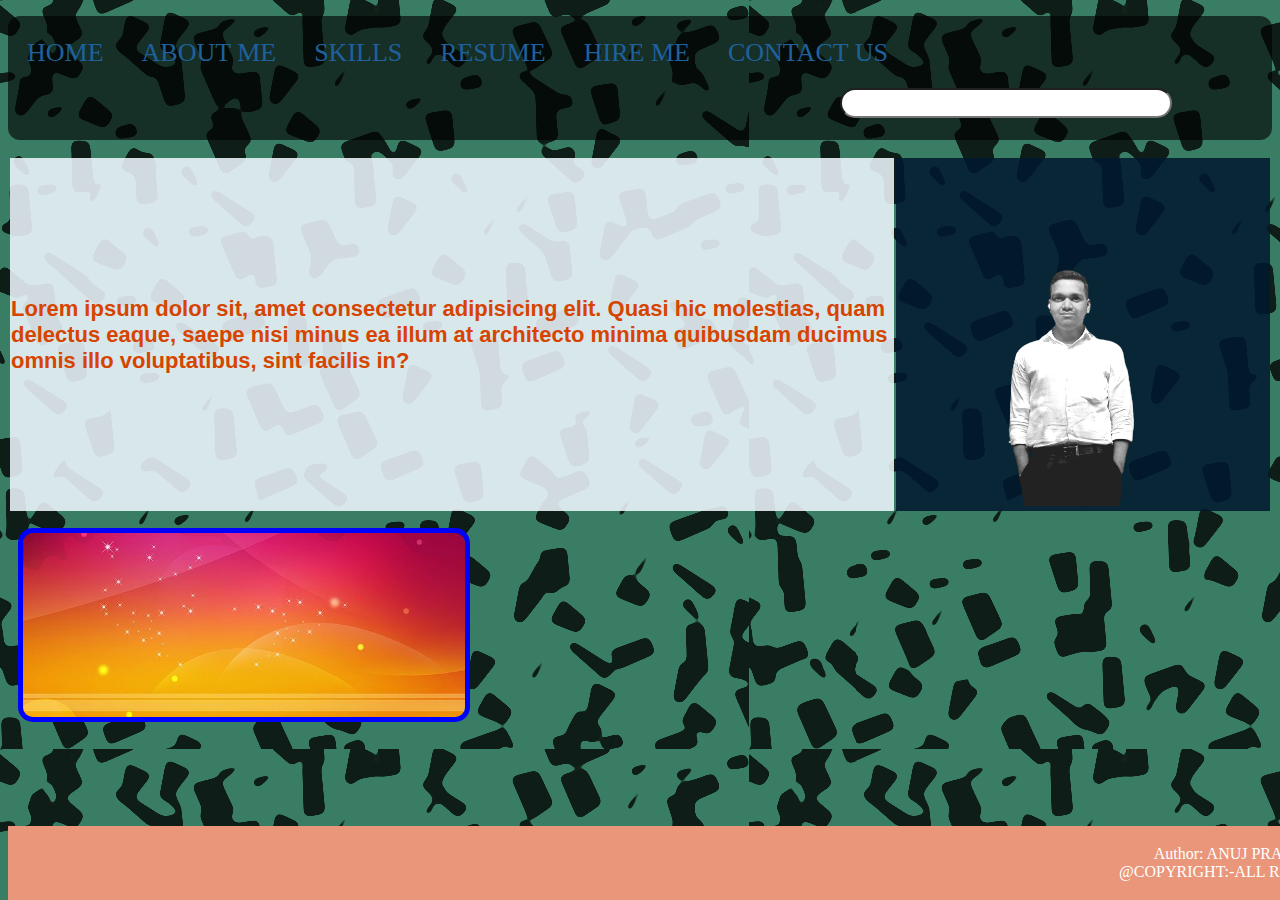
<file: index.html>
<!DOCTYPE html>
<html lang="en">
<head>
    <meta charset="UTF-8">
    <meta http-equiv="X-UA-Compatible" content="IE=edge">
    <meta name="viewport" content="width=device-width, initial-scale=1.0">
    <title>Document</title>
    <link rel="stylesheet" href="index.css">
</head>
<body>
        <nav class="navbar">
            <ul>
                <li><a href="index.html">HOME</a></li>
                <li><a href="about me.html">ABOUT ME</a></li>
                <li><a href="skills.html">SKILLS</a></li>
                <li><a href="resume.html">RESUME</a></li>
                <li><a href="HIRE ME.html">HIRE ME</a></li>
                <li><a href="HIRE ME.html">CONTACT US</a></li>
                <div class="search_box"><input type="text"></div>
            </ul>
            
        </nav>
        <table border="0">
            <tr>
                <td class="td1">
                    <p>
                        Lorem ipsum dolor sit, amet consectetur adipisicing elit. Quasi hic molestias, quam delectus eaque, saepe nisi minus ea illum at architecto minima quibusdam ducimus omnis illo voluptatibus, sint facilis in?
                    </p>
                </td>
                <td class="td2">
                    <img src="/img/profile.png" alt="">
                </td>
            </tr>
            
        </table>
        <span class="img"><img name="slide" src="img1.jpg" alt=""></span>
        <script language="JavaScript">
            var i = 0;
            var path = new Array();
            
            path[0] = 'img1.jpg'; 
            path[1] = 'img2.jpg'; 
            path[2] = "img3.jpg";
            path[3] = "img1.jpg";
            path[4] = "img2.jpg";
            
            
            function swapImage()
            {
               document.slide.src = path[i];
               if(i < path.length - 1) i++; else i = 0;
               setTimeout("swapImage()",3000);
            }
            window.onload=swapImage;
            </script>
        <footer>
            <p>Author: ANUJ PRATAP SINGJH<br>@COPYRIGHT:-ALL RIGHT RESERVED</p>
            
          </footer>
    </body>
</html>
</file>
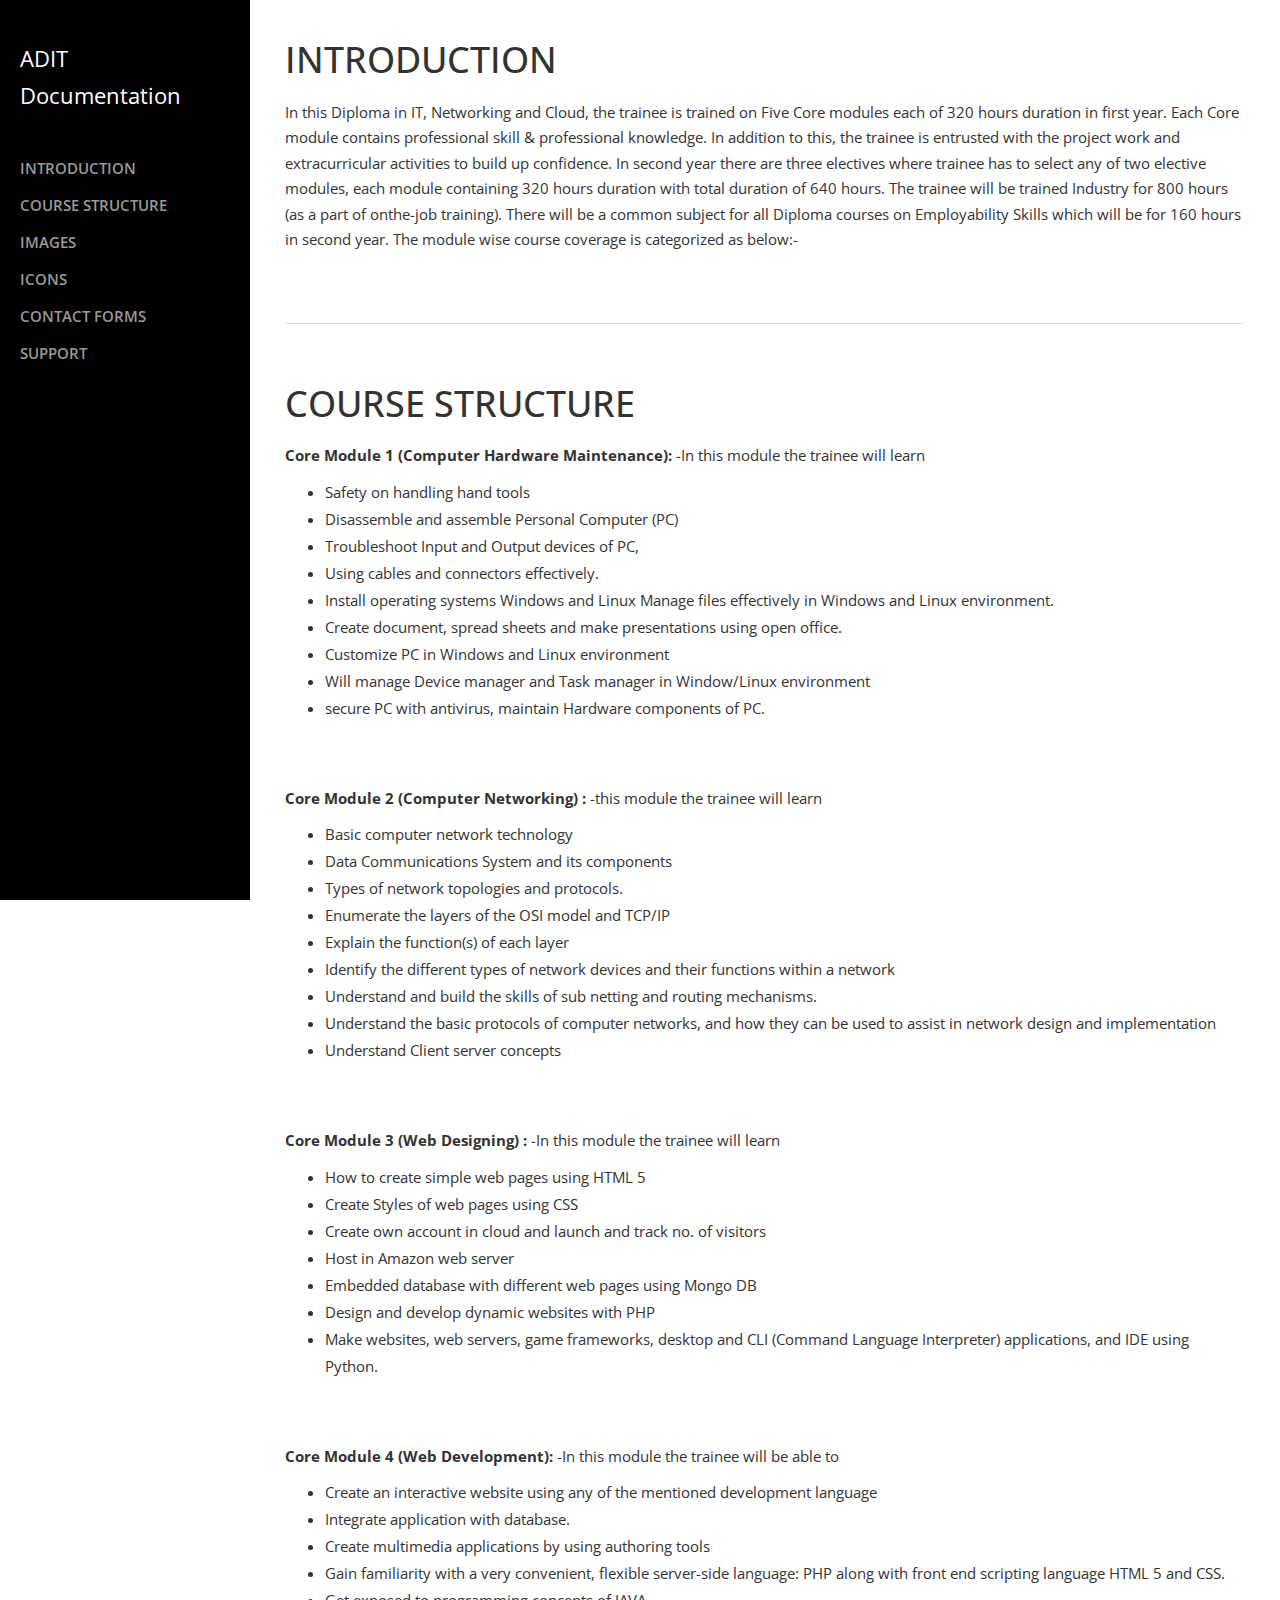
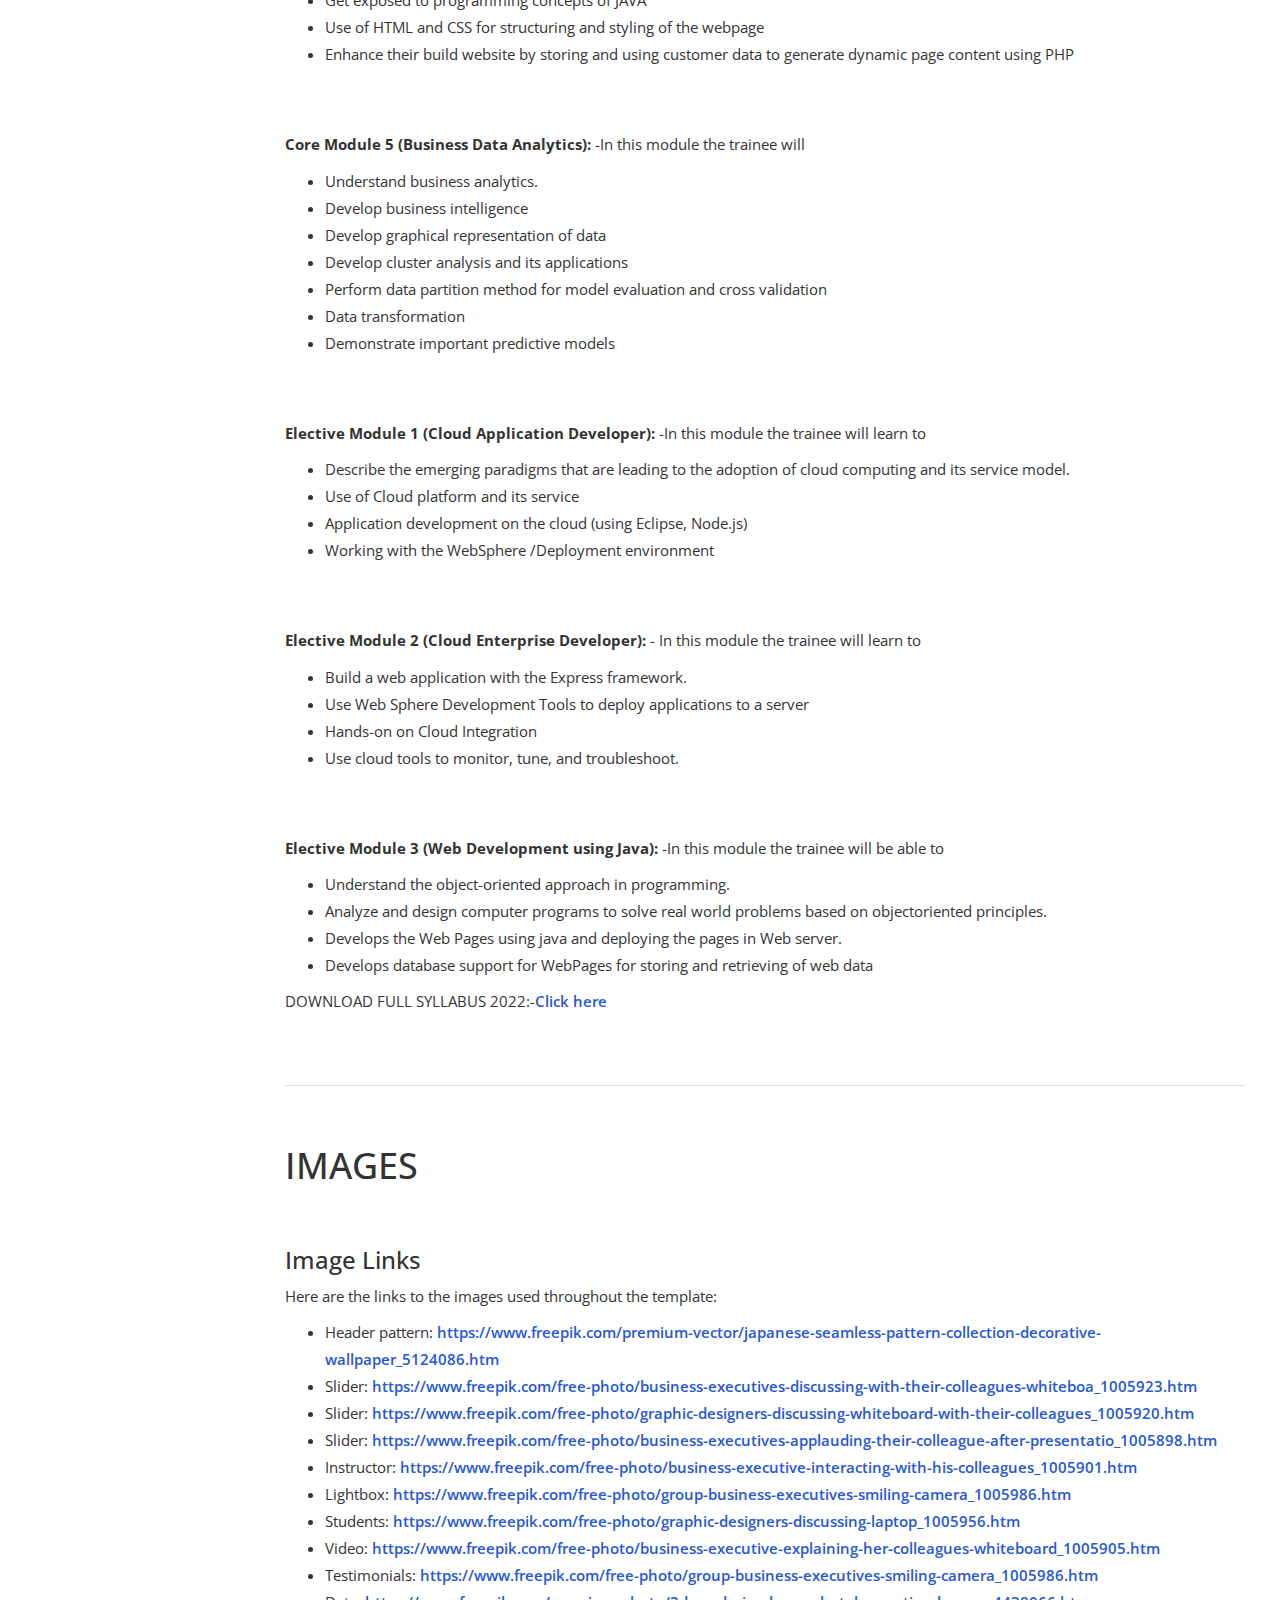
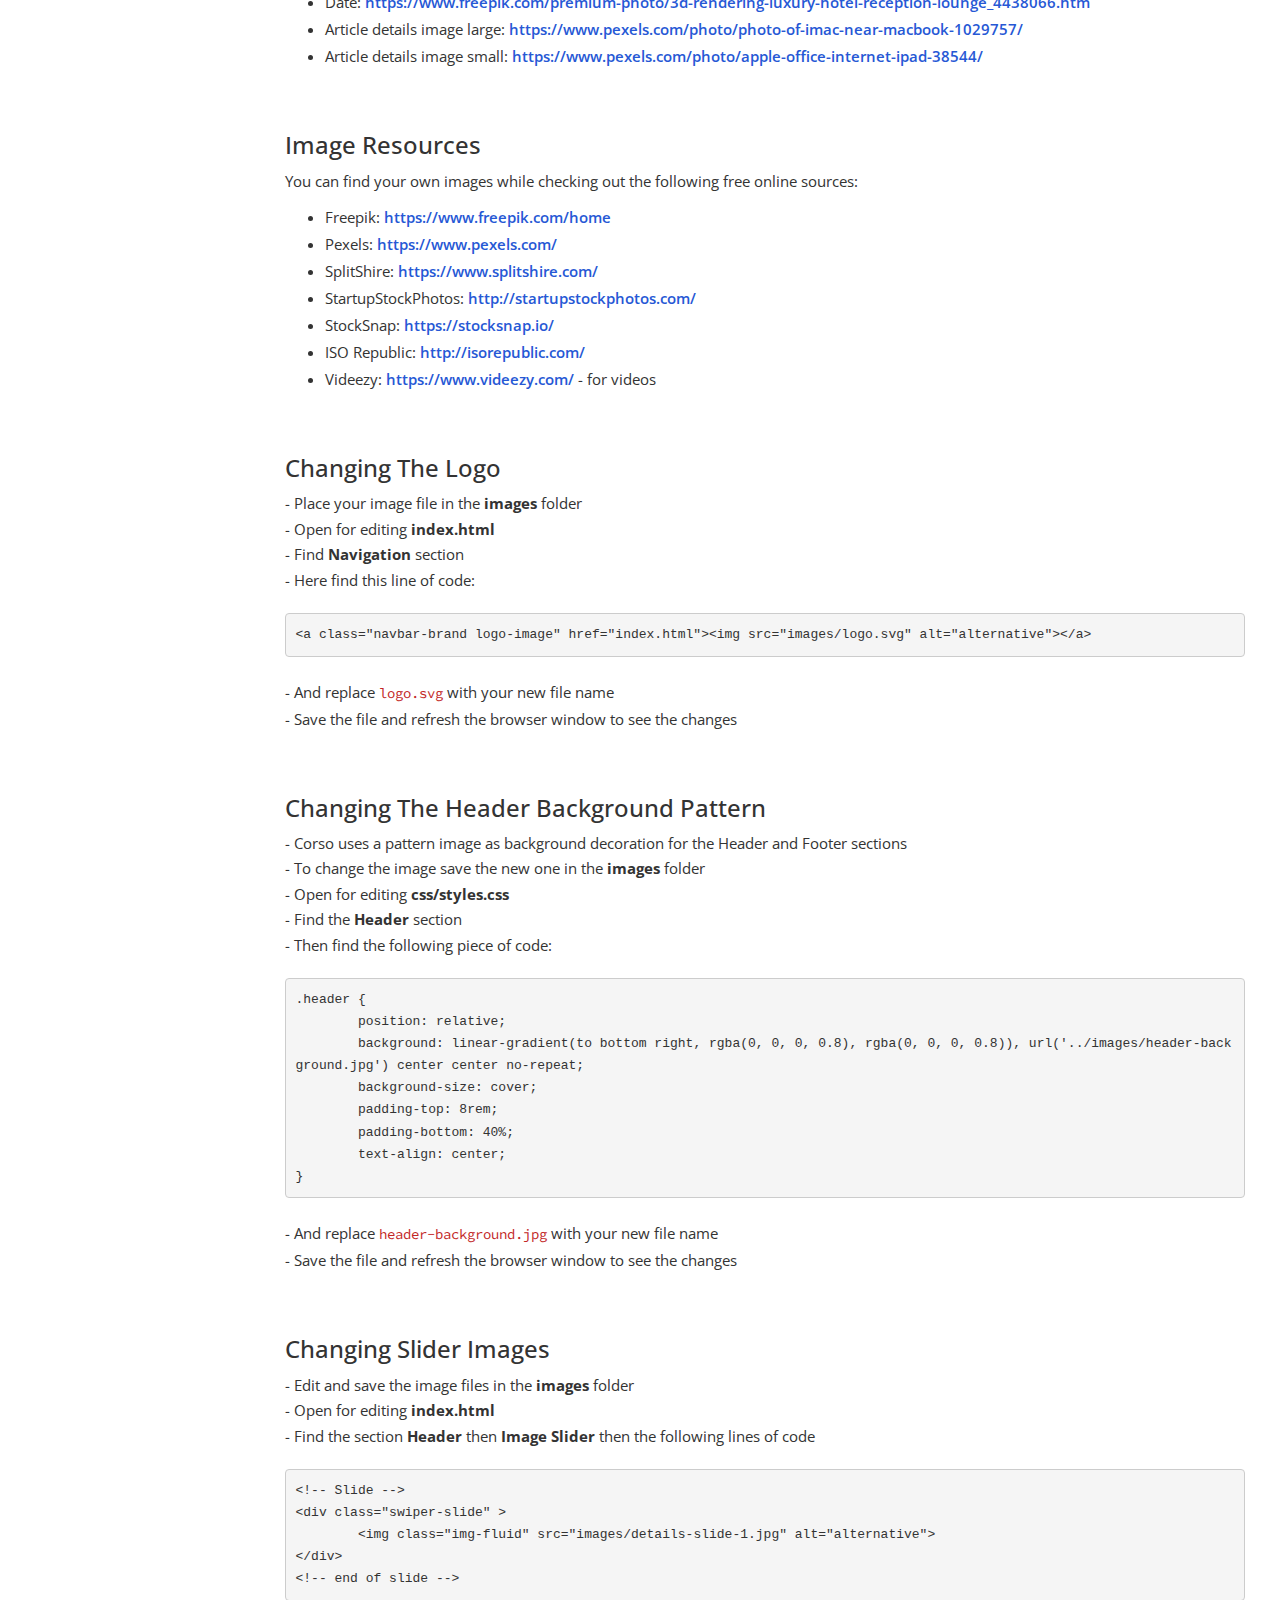
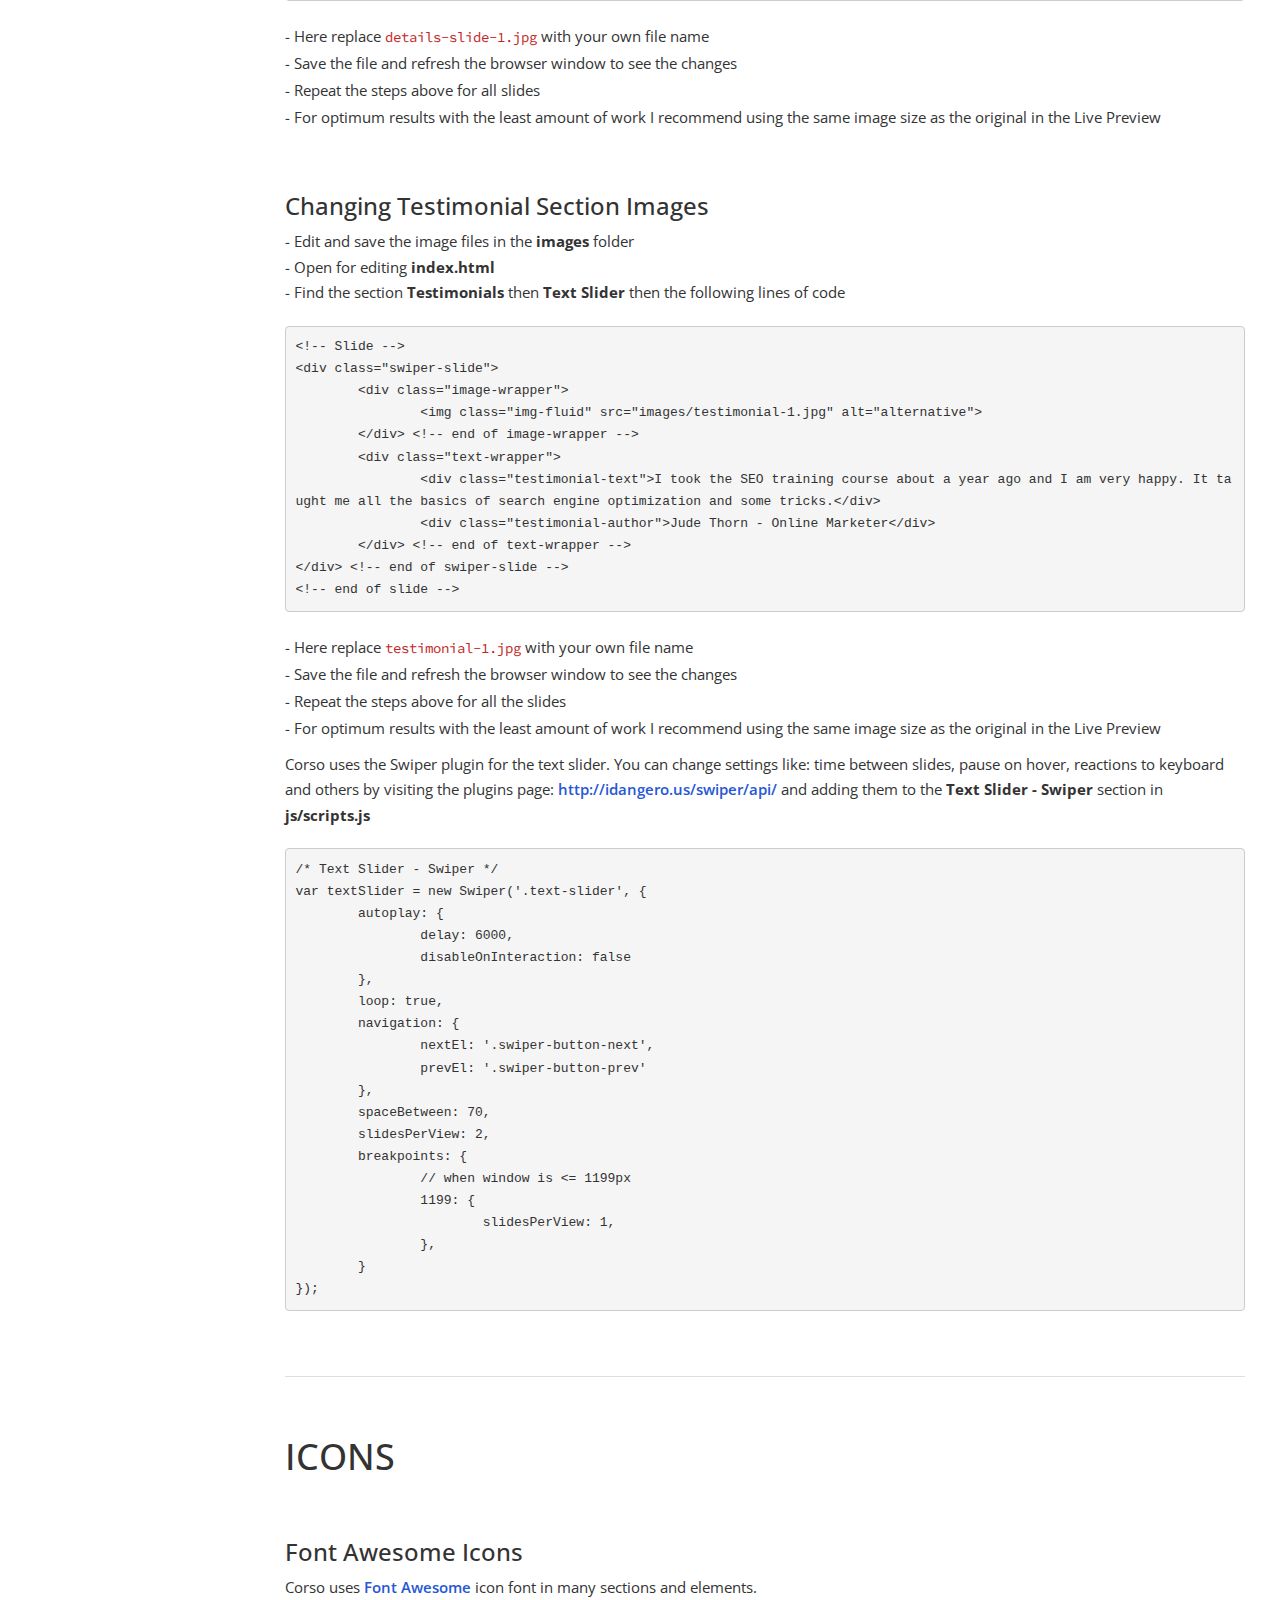
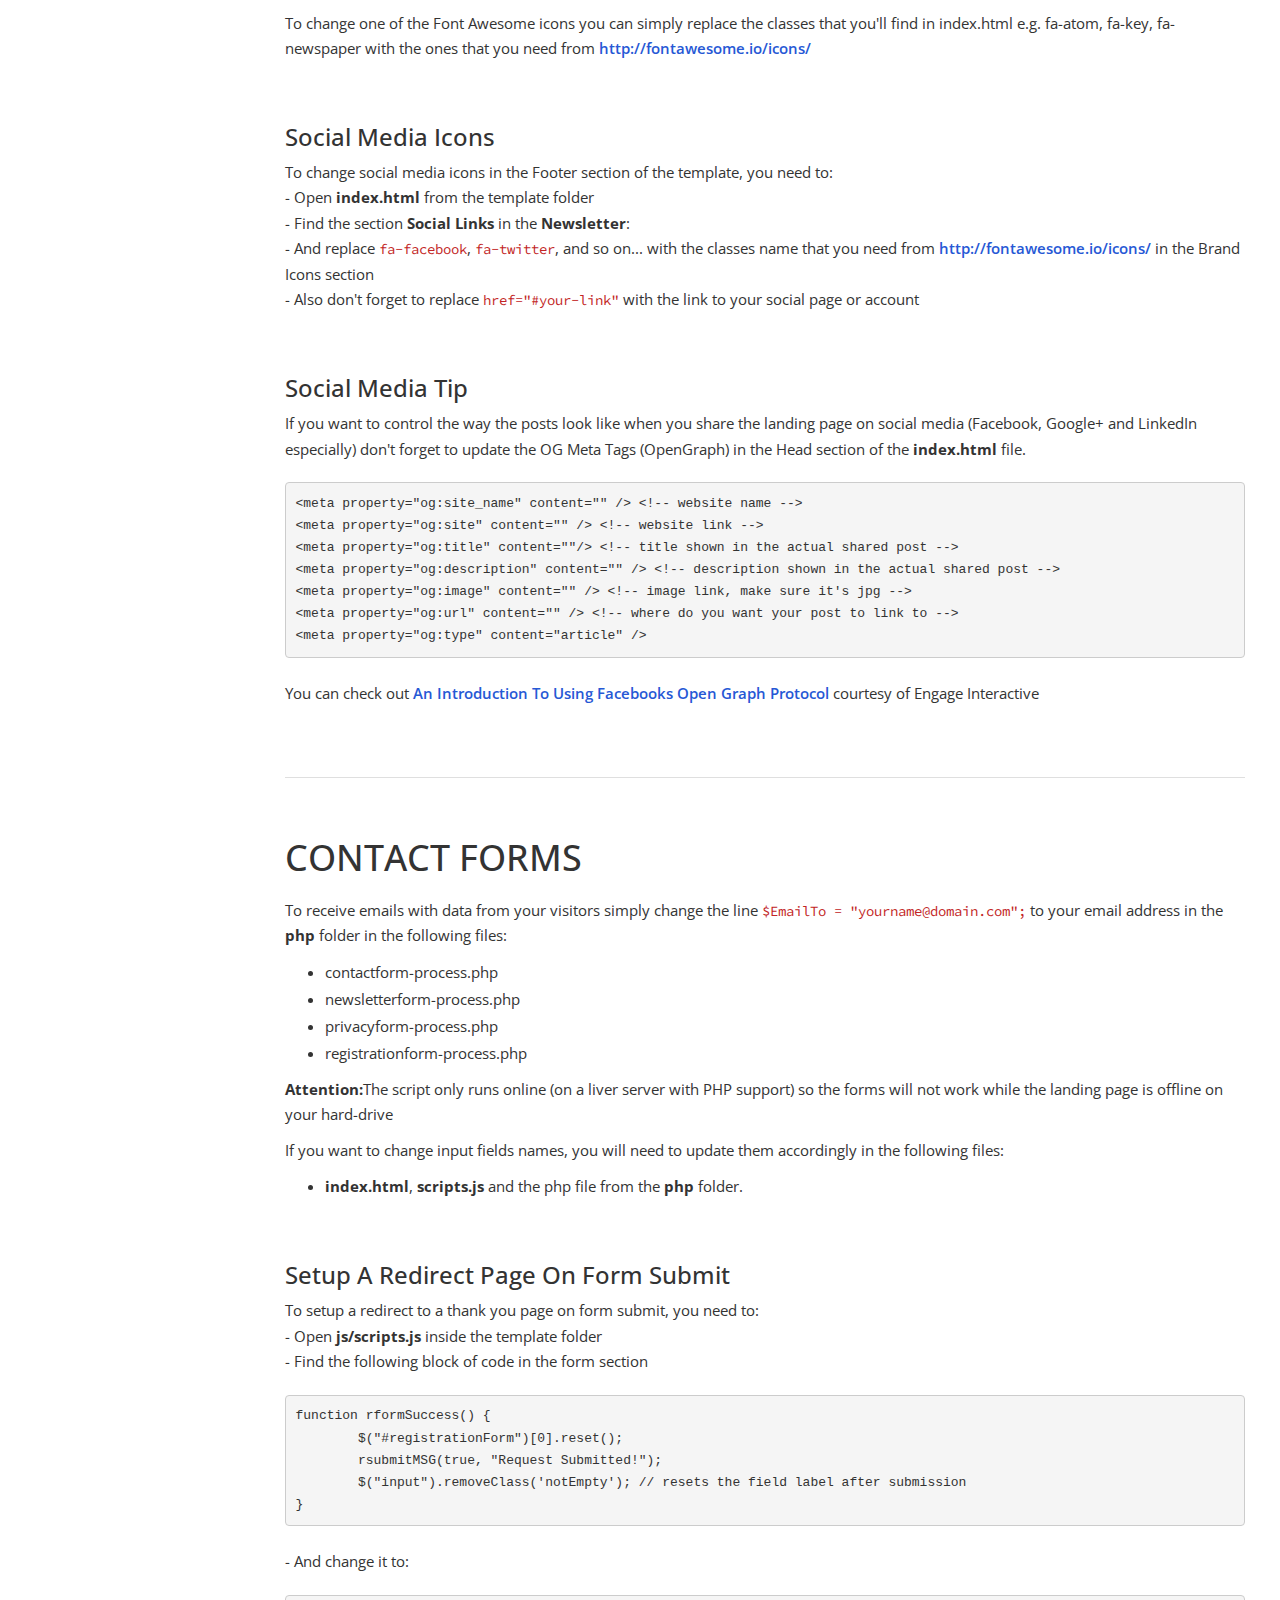
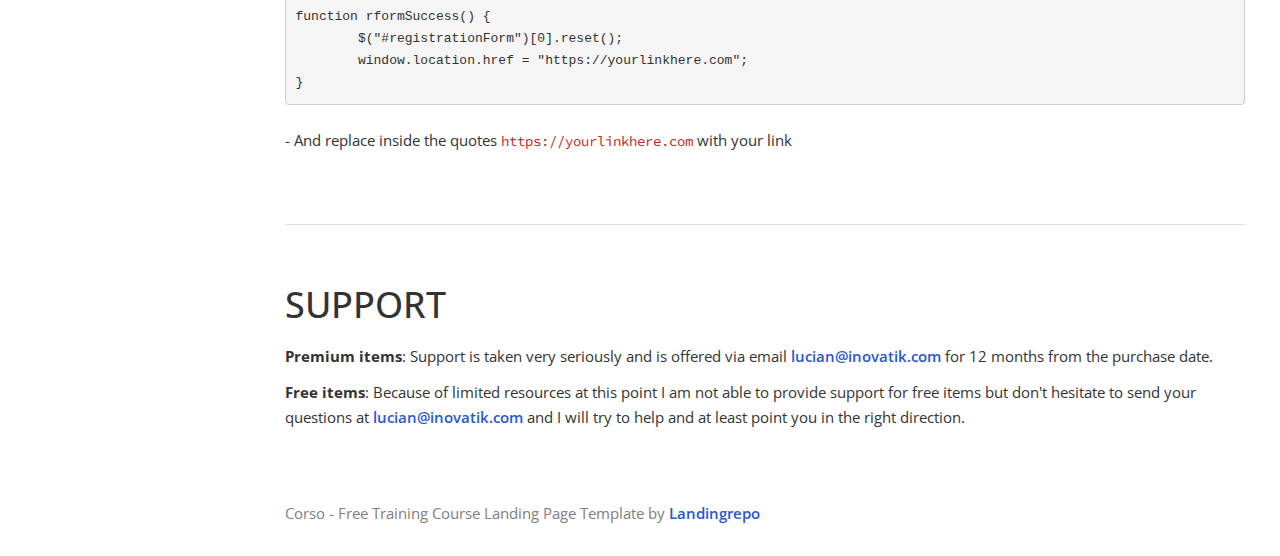
<file: documentation/index.html>
<!DOCTYPE html>
<html lang="en">
<head>

    <meta charset="utf-8">
    <meta http-equiv="X-UA-Compatible" content="IE=edge">
    <meta name="viewport" content="width=device-width, shrink-to-fit=no, initial-scale=1">
    <meta name="description" content="">
    <meta name="author" content="">
    <title>Documentation - Corso Training Course Landing Page Template</title>

    <!-- Styles -->
	<link href="https://fonts.googleapis.com/css?family=Source+Code+Pro:300,400,600" rel="stylesheet">
	<link href="https://fonts.googleapis.com/css?family=Open+Sans:300,400,600" rel="stylesheet">
    <link href="css/bootstrap.min.css" rel="stylesheet">
    <link href="css/styles.css" rel="stylesheet">

    <!-- HTML5 Shim and Respond.js IE8 support of HTML5 elements and media queries -->
    <!-- WARNING: Respond.js doesn't work if you view the page via file:// -->
    <!--[if lt IE 9]>
        <script src="https://oss.maxcdn.com/libs/html5shiv/3.7.0/html5shiv.js"></script>
        <script src="https://oss.maxcdn.com/libs/respond.js/1.4.2/respond.min.js"></script>
    <![endif]-->

</head>
<body>
    <div id="wrapper">

        <!-- Sidebar -->
        <div id="sidebar-wrapper">
			<p>ADIT<br> Documentation</p>
            <ul class="sidebar-nav">
                <li class="sidebar-brand">
                </li>
                <li>
                    <a href="#introduction">INTRODUCTION</a>
                </li>
                <li>
                    <a href="#files">COURSE STRUCTURE</a>
				</li>
				<li>
                    <a href="#images">IMAGES</a>
                </li>
                <li>
                    <a href="#icons">ICONS</a>
				</li>
				<li>
                    <a href="#forms">CONTACT FORMS</a>
                </li>
				<li>
                    <a href="#support">SUPPORT</a>
                </li>
            </ul>
        </div>
        <!-- end of sidebar wrapper -->


        <!-- Page Content -->
        <div id="page-content-wrapper">
            <div class="container-fluid">
                <div class="row">
                    <div id="introduction" class="col-lg-12">
                        <h1>INTRODUCTION</h1>
                        <p>In this Diploma in IT, Networking and Cloud, the trainee is trained on Five Core modules
							each of 320 hours duration in first year. Each Core module contains professional skill &
							professional knowledge. In addition to this, the trainee is entrusted with the project work and
							extracurricular activities to build up confidence. In second year there are three electives where
							trainee has to select any of two elective modules, each module containing 320 hours duration
							with total duration of 640 hours. The trainee will be trained Industry for 800 hours (as a part of onthe-job training). There will be a common subject for all Diploma courses on Employability Skills
							which will be for 160 hours in second year. The module wise course coverage is categorized as
							below:-</p>
					</div> <!-- end of introduction -->
					
					
					<div class="col-lg-12"><hr></div> <!-- gray separator line -->
					
					
					<div id="files" class="col-lg-12">
                        <h1>COURSE STRUCTURE</h1>
						<p>
							<b>Core Module 1 (Computer Hardware Maintenance): </b> -In this module the trainee will learn 
						</p>
							<ul>
								<li>Safety on handling hand tools</li>
								  <li>Disassemble and assemble Personal Computer (PC)</li>
 								<li>Troubleshoot Input and Output devices of PC,</li>
								<li>Using cables and connectors effectively.</li>
								<li>Install operating systems Windows and Linux Manage files effectively in Windows and Linux environment.</li>
 								<li>Create document, spread sheets and make presentations using open office.</li>
								<li>Customize PC in Windows and Linux environment</li>
								<li>Will manage Device manager and Task manager in Window/Linux environment</li>
								<li>secure PC with antivirus, maintain Hardware components of PC.</li>
							</ul>
							<br>
							<br>
							<p>
								<b>Core Module 2 (Computer Networking) :</b> -this module the trainee will learn 
							</p>
								<ul>
									<li>Basic computer network technology</li>
									<li>Data Communications System and its components</li>
									<li>Types of network topologies and protocols.</li>
									<li>Enumerate the layers of the OSI model and TCP/IP</li>
									<li>Explain the function(s) of each layer</li>
									<li>Identify the different types of network devices and their functions within a network</li>
									<li>Understand and build the skills of sub netting and routing mechanisms.</li>
									<li>Understand the basic protocols of computer networks, and how they can be used to assist
										in network design and implementation</li>
									<li>Understand Client server concepts</li>
								</ul>
								<br>
								<br>
								<p>
									<b>Core Module 3 (Web Designing) :</b> -In this module the trainee will learn
								</p>
									<ul>
										<li>How to create simple web pages using HTML 5</li>
										<li>Create Styles of web pages using CSS</li>
										<li>Create own account in cloud and launch and track no. of visitors</li>
										<li>Host in Amazon web server</li>
										<li>Embedded database with different web pages using Mongo DB</li>
										<li>Design and develop dynamic websites with PHP</li>
										<li>Make websites, web servers, game frameworks, desktop and CLI (Command Language
											Interpreter) applications, and IDE using Python.</li>
									</ul>
									<br>
								<br>
								<p>
									<b>Core Module 4 (Web Development):</b> -In this module the trainee will be able to
								</p>
									<ul>
										<li>Create an interactive website using any of the mentioned development language</li>
										<li>Integrate application with database.</li>
										<li>Create multimedia applications by using authoring tools</li>
										<li>Gain familiarity with a very convenient, flexible server-side language: PHP along with
											front end scripting language HTML 5 and CSS. </li>
										<li>Get exposed to programming concepts of JAVA</li>
										<li>Use of HTML and CSS for structuring and styling of the webpage</li>
										<li>Enhance their build website by storing and using customer data to generate dynamic
											page content using PHP</li>
									</ul>
									<br>
								<br>
								<p>
									<b>Core Module 5 (Business Data Analytics):</b> -In this module the trainee will
								</p>
									<ul>
										<li>Understand business analytics.</li>
										<li>Develop business intelligence</li>
										<li>Develop graphical representation of data</li>
										<li>Develop cluster analysis and its applications</li>
										<li>Perform data partition method for model evaluation and cross validation</li>
										<li>Data transformation</li>
										<li>Demonstrate important predictive models</li>
									</ul>
									<br>
								<br>
								<p>
									<b>Elective Module 1 (Cloud Application Developer):</b> -In this module the trainee will learn to
								</p>
									<ul>
										<li>Describe the emerging paradigms that are leading to the adoption of cloud computing
											and its service model.</li>
										<li>Use of Cloud platform and its service</li>
										<li>Application development on the cloud (using Eclipse, Node.js)</li>
										<li>Working with the WebSphere /Deployment environment</li>
									</ul>
									<br>
								<br>
								<p>
									<b>Elective Module 2 (Cloud Enterprise Developer):</b> - In this module the trainee will learn to
								</p>
									<ul>
										<li>Build a web application with the Express framework.</li>
										<li>Use Web Sphere Development Tools to deploy applications to a server</li>
										<li>Hands-on on Cloud Integration</li>
										<li>Use cloud tools to monitor, tune, and troubleshoot.</li>
									</ul>
									<br>
								<br>
								<p>
									<b>Elective Module 3 (Web Development using Java):</b> -In this module the trainee will be able to
								</p>
									<ul>
										<li>Understand the object-oriented approach in programming.</li>
										<li>Analyze and design computer programs to solve real world problems based on objectoriented principles. </li>
										<li>Develops the Web Pages using java and deploying the pages in Web server.</li>
										<li>Develops database support for WebPages for storing and retrieving of web data</li>
									</ul>
									
									<p>DOWNLOAD FULL SYLLABUS 2022:-<a href="https://nimionlineadmission.in/adit2022/syllabus.pdf">Click here</a></p>

					</div> <!-- end of files structure -->


					<div class="col-lg-12"><hr></div> <!-- gray separator line -->


					<div id="images" class="col-lg-12">
						<h1>IMAGES</h1>
						<h3>Image Links</h3>
						<p>Here are the links to the images used throughout the template:
							<ul>
								<li>Header pattern: <a href="https://www.freepik.com/premium-vector/japanese-seamless-pattern-collection-decorative-wallpaper_5124086.htm">https://www.freepik.com/premium-vector/japanese-seamless-pattern-collection-decorative-wallpaper_5124086.htm</a></li>
								<li>Slider: <a href="https://www.freepik.com/free-photo/business-executives-discussing-with-their-colleagues-whiteboa_1005923.htm">https://www.freepik.com/free-photo/business-executives-discussing-with-their-colleagues-whiteboa_1005923.htm</a></li>
								<li>Slider: <a href="https://www.freepik.com/free-photo/graphic-designers-discussing-whiteboard-with-their-colleagues_1005920.htm">https://www.freepik.com/free-photo/graphic-designers-discussing-whiteboard-with-their-colleagues_1005920.htm</a></li>
								<li>Slider: <a href="https://www.freepik.com/free-photo/business-executives-applauding-their-colleague-after-presentatio_1005898.htm">https://www.freepik.com/free-photo/business-executives-applauding-their-colleague-after-presentatio_1005898.htm</a></li>
								<li>Instructor: <a href="https://www.freepik.com/free-photo/business-executive-interacting-with-his-colleagues_1005901.htm">https://www.freepik.com/free-photo/business-executive-interacting-with-his-colleagues_1005901.htm</a></li>
								<li>Lightbox: <a href="https://www.freepik.com/free-photo/group-business-executives-smiling-camera_1005986.htm">https://www.freepik.com/free-photo/group-business-executives-smiling-camera_1005986.htm</a></li>
								<li>Students: <a href="https://www.freepik.com/free-photo/graphic-designers-discussing-laptop_1005956.htm">https://www.freepik.com/free-photo/graphic-designers-discussing-laptop_1005956.htm</a></li>
								<li>Video: <a href="https://www.freepik.com/free-photo/business-executive-explaining-her-colleagues-whiteboard_1005905.htm">https://www.freepik.com/free-photo/business-executive-explaining-her-colleagues-whiteboard_1005905.htm</a></li>
								<li>Testimonials: <a href="https://www.freepik.com/free-photo/group-business-executives-smiling-camera_1005986.htm">https://www.freepik.com/free-photo/group-business-executives-smiling-camera_1005986.htm</a></li>
								<li>Date: <a href="https://www.freepik.com/premium-photo/3d-rendering-luxury-hotel-reception-lounge_4438066.htm">https://www.freepik.com/premium-photo/3d-rendering-luxury-hotel-reception-lounge_4438066.htm</a></li>
								<li>Article details image large: <a href="https://www.pexels.com/photo/photo-of-imac-near-macbook-1029757/">https://www.pexels.com/photo/photo-of-imac-near-macbook-1029757/</a></li>
								<li>Article details image small: <a href="https://www.pexels.com/photo/apple-office-internet-ipad-38544/">https://www.pexels.com/photo/apple-office-internet-ipad-38544/</a></li>
							</ul>
						</p>
						
						<h3>Image Resources</h3>
						<p>You can find your own images while checking out the following free online sources:
							<ul>
								<li>Freepik: <a href="https://www.pexels.com/">https://www.freepik.com/home</a></li>
								<li>Pexels: <a href="https://www.pexels.com/">https://www.pexels.com/</a></li>
								<li>SplitShire: <a href="https://www.splitshire.com/">https://www.splitshire.com/</a></li>
								<li>StartupStockPhotos: <a href="http://startupstockphotos.com/">http://startupstockphotos.com/</a></li>
								<li>StockSnap: <a href="https://stocksnap.io/">https://stocksnap.io/</a></li>
								<li>ISO Republic: <a href="http://isorepublic.com/">http://isorepublic.com/</a></li>
								<li>Videezy: <a href="https://www.videezy.com/">https://www.videezy.com/</a> - for videos</li>
							</ul>
						</p>

						<h3>Changing The Logo</h3>
						<p>
							- Place your image file in the <b>images</b> folder
							<br>- Open for editing <b>index.html</b>
							<br>- Find <b>Navigation</b> section
							<br>- Here find this line of code:
<pre class="code-format">
&lt;a class=&quot;navbar-brand logo-image&quot; href=&quot;index.html&quot;&gt;&lt;img src=&quot;images/logo.svg&quot; alt=&quot;alternative&quot;&gt;&lt;/a&gt; 
</pre>							
							<br>- And replace <span class="code">logo.svg</span> with your new file name
							<br>- Save the file and refresh the browser window to see the changes
						</p>
						
						<h3>Changing The Header Background Pattern</h3>
						<p>
							- Corso uses a pattern image as background decoration for the Header and Footer sections
							<br>- To change the image save the new one in the <b>images</b> folder
							<br>- Open for editing <b>css/styles.css</b>
							<br>- Find the <b>Header</b> section
							<br>- Then find the following piece of code:
<pre class="code-format">
.header {
	position: relative;
	background: linear-gradient(to bottom right, rgba(0, 0, 0, 0.8), rgba(0, 0, 0, 0.8)), url('../images/header-background.jpg') center center no-repeat;
	background-size: cover;
	padding-top: 8rem;
	padding-bottom: 40%;
	text-align: center;
}
</pre>						
							<br>- And replace <span class="code">header-background.jpg</span> with your new file name
							<br>- Save the file and refresh the browser window to see the changes
						</p>

						<h3>Changing Slider Images</h3>
						<p>
							- Edit and save the image files in the <b>images</b> folder
							<br>- Open for editing <b>index.html</b>
							<br>- Find the section <b>Header</b> then <b>Image Slider</b> then the following lines of code
<pre class="code-format">
&lt;!-- Slide --&gt;
&lt;div class=&quot;swiper-slide&quot; &gt;
	&lt;img class=&quot;img-fluid&quot; src=&quot;images/details-slide-1.jpg&quot; alt=&quot;alternative&quot;&gt;
&lt;/div&gt;
&lt;!-- end of slide --&gt;
</pre>							
							<br>- Here replace <span class="code">details-slide-1.jpg</span> with your own file name
							<br>- Save the file and refresh the browser window to see the changes
							<br>- Repeat the steps above for all slides
							<br>- For optimum results with the least amount of work I recommend using the same image size as the original in the Live Preview
						</p>

						<h3>Changing Testimonial Section Images</h3>
						<p>
							- Edit and save the image files in the <b>images</b> folder
							<br>- Open for editing <b>index.html</b>
							<br>- Find the section <b>Testimonials</b> then <b>Text Slider</b> then the following lines of code
<pre class="code-format">
&lt;!-- Slide --&gt;
&lt;div class=&quot;swiper-slide&quot;&gt;
	&lt;div class=&quot;image-wrapper&quot;&gt;
		&lt;img class=&quot;img-fluid&quot; src=&quot;images/testimonial-1.jpg&quot; alt=&quot;alternative&quot;&gt;
	&lt;/div&gt; &lt;!-- end of image-wrapper --&gt;
	&lt;div class=&quot;text-wrapper&quot;&gt;
		&lt;div class=&quot;testimonial-text&quot;&gt;I took the SEO training course about a year ago and I am very happy. It taught me all the basics of search engine optimization and some tricks.&lt;/div&gt;
		&lt;div class=&quot;testimonial-author&quot;&gt;Jude Thorn - Online Marketer&lt;/div&gt;
	&lt;/div&gt; &lt;!-- end of text-wrapper --&gt;
&lt;/div&gt; &lt;!-- end of swiper-slide --&gt;
&lt;!-- end of slide --&gt;
</pre>							
							<br>- Here replace <span class="code">testimonial-1.jpg</span> with your own file name
							<br>- Save the file and refresh the browser window to see the changes
							<br>- Repeat the steps above for all the slides
							<br>- For optimum results with the least amount of work I recommend using the same image size as the original in the Live Preview
						</p>
						<p>
							Corso uses the Swiper plugin for the text slider. You can change settings like: time between slides, pause on hover, reactions to keyboard and others by visiting the plugins page: <a href="http://idangero.us/swiper/api/">http://idangero.us/swiper/api/</a> and adding them to the <b>Text Slider - Swiper</b> section in <b>js/scripts.js</b>
<pre class="code-format">
/* Text Slider - Swiper */
var textSlider = new Swiper('.text-slider', {
	autoplay: {
		delay: 6000,
		disableOnInteraction: false
	},
	loop: true,
	navigation: {
		nextEl: '.swiper-button-next',
		prevEl: '.swiper-button-prev'
	},
	spaceBetween: 70,
	slidesPerView: 2,
	breakpoints: {
		// when window is <= 1199px
		1199: {
			slidesPerView: 1,
		},
	}
});
</pre>
						</p>
					</div> <!-- end of images -->


					<div class="col-lg-12"><hr></div> <!-- gray separator line -->
					
					
					<div id="icons" class="col-lg-12">
                        <h1>ICONS</h1>
						<h3>Font Awesome Icons</h3>
						<p>Corso uses <a href="http://fontawesome.io/">Font Awesome</a> icon font in many sections and elements.
						<p>To change one of the Font Awesome icons you can simply replace the classes that you'll find in index.html e.g. fa-atom, fa-key, fa-newspaper with the ones that you need from <a href="http://fontawesome.io/icons/">http://fontawesome.io/icons/</a></p>

						<h3>Social Media Icons</h3>
						<p>To change social media icons in the Footer section of the template, you need to: 
							<br>- Open <b>index.html</b> from the template folder
							<br>- Find the section <b>Social Links</b> in the <b>Newsletter</b>:
							<br>- And replace <span class="code">fa-facebook</span>, <span class="code">fa-twitter</span>, and so on... with the classes name that you need from <a href="http://fontawesome.io/icons/">http://fontawesome.io/icons/</a> in the Brand Icons section
							<br>- Also don't forget to replace <span class="code">href="#your-link"</span> with the link to your social page or account
						</p>

						<h3>Social Media Tip</h3>
						<p>If you want to control the way the posts look like when you share the landing page on social media (Facebook, Google+ and LinkedIn especially) don't forget to update the OG Meta Tags (OpenGraph) in the Head section of the <b>index.html</b> file.
<pre class="code-format">
&lt;meta property="og:site_name" content="" /&gt; &lt;!-- website name --&gt;
&lt;meta property="og:site" content="" /&gt; &lt;!-- website link --&gt;
&lt;meta property="og:title" content=""/&gt; &lt;!-- title shown in the actual shared post --&gt;
&lt;meta property="og:description" content="" /&gt; &lt;!-- description shown in the actual shared post --&gt;
&lt;meta property="og:image" content="" /&gt; &lt;!-- image link, make sure it's jpg --&gt;
&lt;meta property="og:url" content="" /&gt; &lt;!-- where do you want your post to link to --&gt;
&lt;meta property="og:type" content="article" /&gt;
</pre>
						<br>You can check out <a href="http://engageinteractive.co.uk/blog/an-introduction-to-using-facebooks-open-graph-protocol">An Introduction To Using Facebooks Open Graph Protocol</a> courtesy of Engage Interactive</p>
                    </div> <!-- end of icons -->
					

					<div class="col-lg-12"><hr></div> <!-- gray separator line -->
					

					<div id="forms" class="col-lg-12">
                        <h1>CONTACT FORMS</h1>
                        <p>To receive emails with data from your visitors simply change the line <span class="code">$EmailTo = "yourname@domain.com";</span> to your email address in the <b>php</b> folder in the following files:</p>
						<ul>
							<li>contactform-process.php</li>
							<li>newsletterform-process.php</li>
							<li>privacyform-process.php</li>
							<li>registrationform-process.php</li>
						</ul>
						<p><b>Attention:</b>The script only runs online (on a liver server with PHP support) so the forms will not work while the landing page is offline on your hard-drive</p>
						<p>If you want to change input fields names, you will need to update them accordingly in the following files:</p>
						<ul>
							<li><b>index.html</b>, <b>scripts.js</b> and the php file from the <b>php</b> folder.</li>
						</ul>

						<h3>Setup A Redirect Page On Form Submit</h3>
						<p>
							To setup a redirect to a thank you page on form submit, you need to: 
							<br>- Open <b>js/scripts.js</b> inside the template folder
							<br>- Find the following block of code in the form section 
<pre class="code-format">
function rformSuccess() {
	$("#registrationForm")[0].reset();
	rsubmitMSG(true, "Request Submitted!");
	$("input").removeClass('notEmpty'); // resets the field label after submission
}
</pre>
							<br>- And change it to:
<pre class="code-format">
function rformSuccess() {
	$("#registrationForm")[0].reset();
	window.location.href = "https://yourlinkhere.com";
}
</pre>
							<br>- And replace inside the quotes <span class="code">https://yourlinkhere.com</span> with your link
						</p>
					</div> <!-- end of contact form and privacy policy form -->
						
					
					<div class="col-lg-12"><hr></div> <!-- gray separator line -->

					
					<div id="support" class="col-lg-12">
						<h1>SUPPORT</h1>
						<p><b>Premium items</b>: Support is taken very seriously and is offered via email <a href="mailto:lucian@inovatik.com">lucian@inovatik.com</a> for 12 months from the purchase date.</p>
						<p><b>Free items</b>: Because of limited resources at this point I am not able to provide support for free items but don't hesitate to send your questions at <a href="mailto:lucian@inovatik.com">lucian@inovatik.com</a> and I will try to help and at least point you in the right direction.</p>
					</div> <!-- end of support -->
										
					<div class="col-lg-12">
						<p class="footer">Corso - Free Training Course Landing Page Template by <a href="https://landingrepo.com">Landingrepo</a></p>
					</div>
                </div>
            </div>
        </div> <!-- end of page content wrapper -->
    </div> <!-- end of wrapper -->
    

    <!-- Scripts Libraries -->
    <script src="js/jquery.js" type="text/javascript"></script>
    <script src="js/bootstrap.min.js" type="text/javascript"></script>

	
	<!-- Custom Scripts -->
    <script>
    <!-- Menu Toggle Script -->
	$("#menu-toggle").click(function(e) {
        e.preventDefault();
        $("#wrapper").toggleClass("toggled");
    });
	
	/* Smooth Scrolling To Anchors  */
		$(function() {
			$('a[href*="#"]:not([data-toggle="tab"])').click(function() {
				if (location.pathname.replace(/^\//,'') == this.pathname.replace(/^\//,'') && location.hostname == this.hostname) {
					var target = $(this.hash);
					target = target.length ? target : $('[name=' + this.hash.slice(1) +']');
					if (target.length) {
						$('html, body').animate({
							scrollTop: target.offset().top
						}, 700);
						return false;
					}
				}
			});
		});
	</script>

</body>
</html>
</file>
<file: index.css>
body {
    background-image: url(/img/confetti_texture.svg);
}

.navbar {
    background-color: rgba(0, 0, 0, 0.616);
    border-radius: 12px;
    text-transform: capitalize;
}

.navbar ul {
    list-style: none;
    overflow: auto;
    padding: 12px 0px;
}

.navbar ul li {
    margin: 0px 15px;
    float: left;
    padding: 10px 4px;
    font-size: 26px;
    border: 1px solid none;
    border-radius: 12px;
    color: aliceblue;
}
.navbar ul li a {
    /* margin: 0px 15px; */
    float: left;
    /* padding: 10px 4px; */
    font-size: 26px;
    border: 1px solid none;
    border-radius: 12px;
    color: rgb(30, 97, 156);
    text-decoration: none;
}

.navbar ul li:hover {
    background-color: beige;
    color: rgb(22, 51, 27);
}

.search_box {
    padding: 10px 100px;
    border-radius: 0px;
    float: right;
}

.search_box input {
    font-size: 22px;
    border-radius: 15px;
    padding: 0px 20px;
}

.search_box:hover {}

.td1 {
    background-color: rgba(240, 248, 255, 0.863);
}
.td1 p{
    font-family: 'Segoe UI', Tahoma, Geneva, Verdana, sans-serif;
    font-size: 22px;
    font-weight: 900;
    color: rgb(214, 68, 0);
}
.td1:hover{
    background-color: rgba(0, 0, 0, 0.644);
    color: aliceblue;
}
.td2 {
    background-color: rgba(0, 24, 46, 0.863);
}
/* .img{
    width: 35%; */

.img img{
    border-radius: 15px;
    border: 5px solid blue;
    margin: 15px 10px;
    width: 35%;
    height: auto;
}
footer {
    text-align: center;
    padding: 3px;
    background-color: DarkSalmon;
    color: white;
    position: absolute;
    bottom: 0;
    width: 2500px;
  }
</file>
<file: documentation/css/styles.css>
/**************************/
/*     General Styles     */
/**************************/
body {
	overflow-x: hidden;
	font: 400 15px/1.8em "Open Sans", sans-serif; 
}

p {
	font: 400 15px/1.7em "Open Sans", sans-serif; 
}

h1 {
	margin-bottom: 20px;
}

h3 {
	margin-top: 62px;
}

a {
	color: #2658d5;
	font-weight: 600;
	text-decoration: none;
}
 
a:hover {
	text-decoration: none;
}

hr {
	margin-top: 60px;
	margin-bottom: 40px;
}

pre.code-format {
	max-width: 1000px;
	line-height:1.7em;
	white-space: pre-wrap;       /* Since CSS 2.1 */
    white-space: -moz-pre-wrap;  /* Mozilla, since 1999 */
    white-space: -pre-wrap;      /* Opera 4-6 */
    white-space: -o-pre-wrap;    /* Opera 7 */
    word-wrap: break-word;       /* Internet Explorer 5.5+ */
	margin-top: 20px;
	margin-bottom: -5px;
}



/************************/
/*     Page Content     */
/************************/
#wrapper {
    padding-left: 0;
    -webkit-transition: all 0.5s ease;
    -moz-transition: all 0.5s ease;
    -o-transition: all 0.5s ease;
    transition: all 0.5s ease;
}

#wrapper.toggled {
    padding-left: 250px;
}

#sidebar-wrapper {
    z-index: 1000;
    position: fixed;
    left: 250px;
    width: 0;
    height: 100%;
    margin-left: -250px;
    overflow-y: auto;
    background: #000;
    -webkit-transition: all 0.5s ease;
    -moz-transition: all 0.5s ease;
    -o-transition: all 0.5s ease;
    transition: all 0.5s ease;
}

#sidebar-wrapper p {
	display: block;
	color: #fff;
	font-size: 22px;
	margin-left: 20px;
	margin-top: 40px;
}

#wrapper.toggled #sidebar-wrapper {
    width: 250px;
}

#page-content-wrapper {
    width: 100%;
    position: absolute;
    padding: 15px;
}

#page-content-wrapper .code {
	font: 400 14px/1.6em "Source Code Pro", sans-serif; 
	color: #c22525;
}

#page-content-wrapper hr {
	border-top: 1px solid #dfdfdf; 
}

#wrapper.toggled #page-content-wrapper {
    position: absolute;
    margin-right: -250px;
}

.separator {
	margin-bottom: 15px;
}

.footer {
	margin-top: 60px;
	color: grey;
}


/**************************/
/*     Sidebar Styles     */
/**************************/
.sidebar-nav {
    position: absolute;
    top: 0;
    width: 250px;
    margin: 0;
    padding: 0;
    list-style: none;
}

.sidebar-nav li {
    padding-top: 0.5rem;
    padding-bottom: 0.5rem;
}

.sidebar-nav li a {
    padding-left: 20px;
    line-height: 20px;
}

.sidebar-nav li a {
    display: inline-block;
    text-decoration: none;
    color: #999999;
}

.sidebar-nav li:hover {
    text-decoration: none;
    background: rgba(255,255,255,0.2);
}

.sidebar-nav li:hover a {
    color: #fff;
}

.sidebar-nav li a:active,
.sidebar-nav li a:focus {
	color: #fff;
}

.sidebar-nav > .sidebar-brand {
    font-size: 18px;
    line-height: 22px;
	margin-top: 140px;
	color: #fff;
	text-align: left;
}

.sidebar-nav > .sidebar-brand a {
    color: #999999;
}

.sidebar-nav > .sidebar-brand a:hover {
    color: #fff;
    background: none;
}


/*************************/
/*     Media Queries     */
/*************************/
@media(min-width:768px) {
    #wrapper {
        padding-left: 250px;
    }

    #wrapper.toggled {
        padding-left: 0;
    }

    #sidebar-wrapper {
        width: 250px;
    }

    #wrapper.toggled #sidebar-wrapper {
        width: 0;
    }

    #page-content-wrapper {
        padding: 20px;
        position: relative;
    }

    #wrapper.toggled #page-content-wrapper {
        position: relative;
        margin-right: 0;
    }
}
</file>
